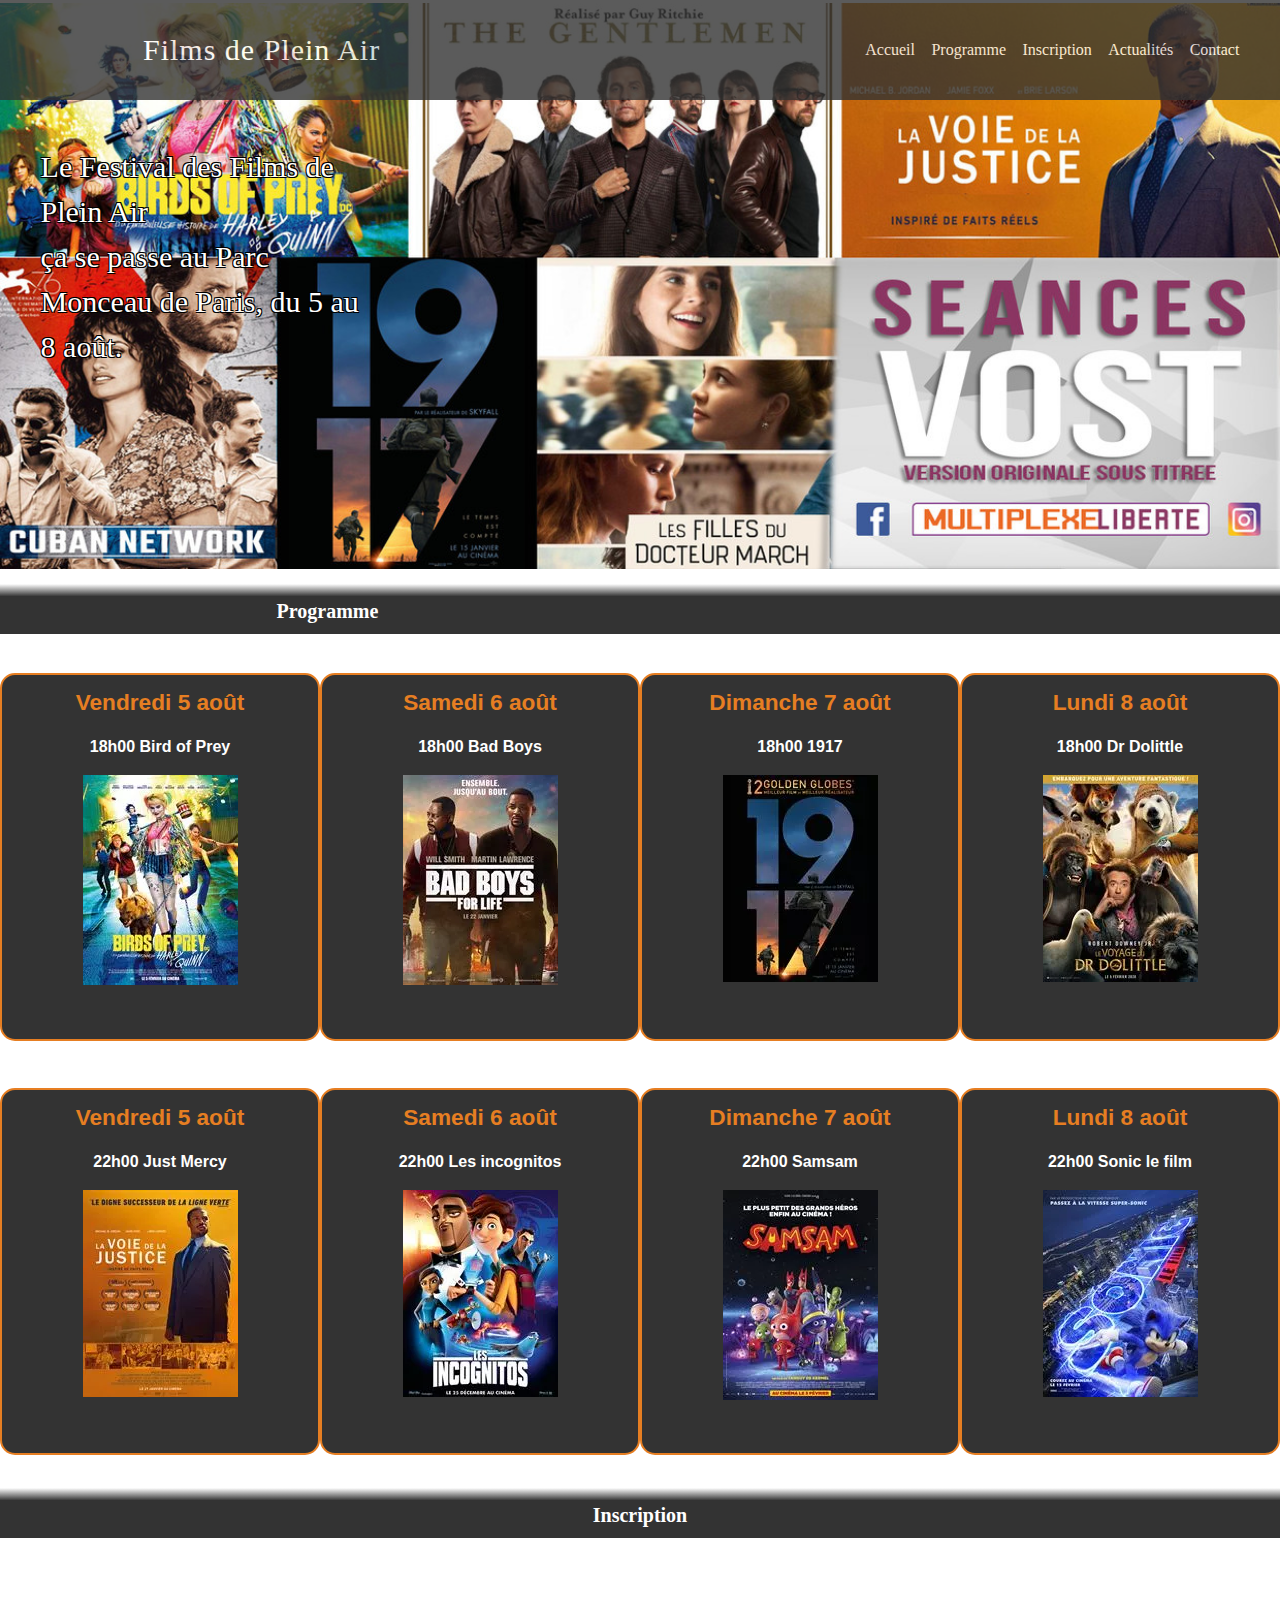
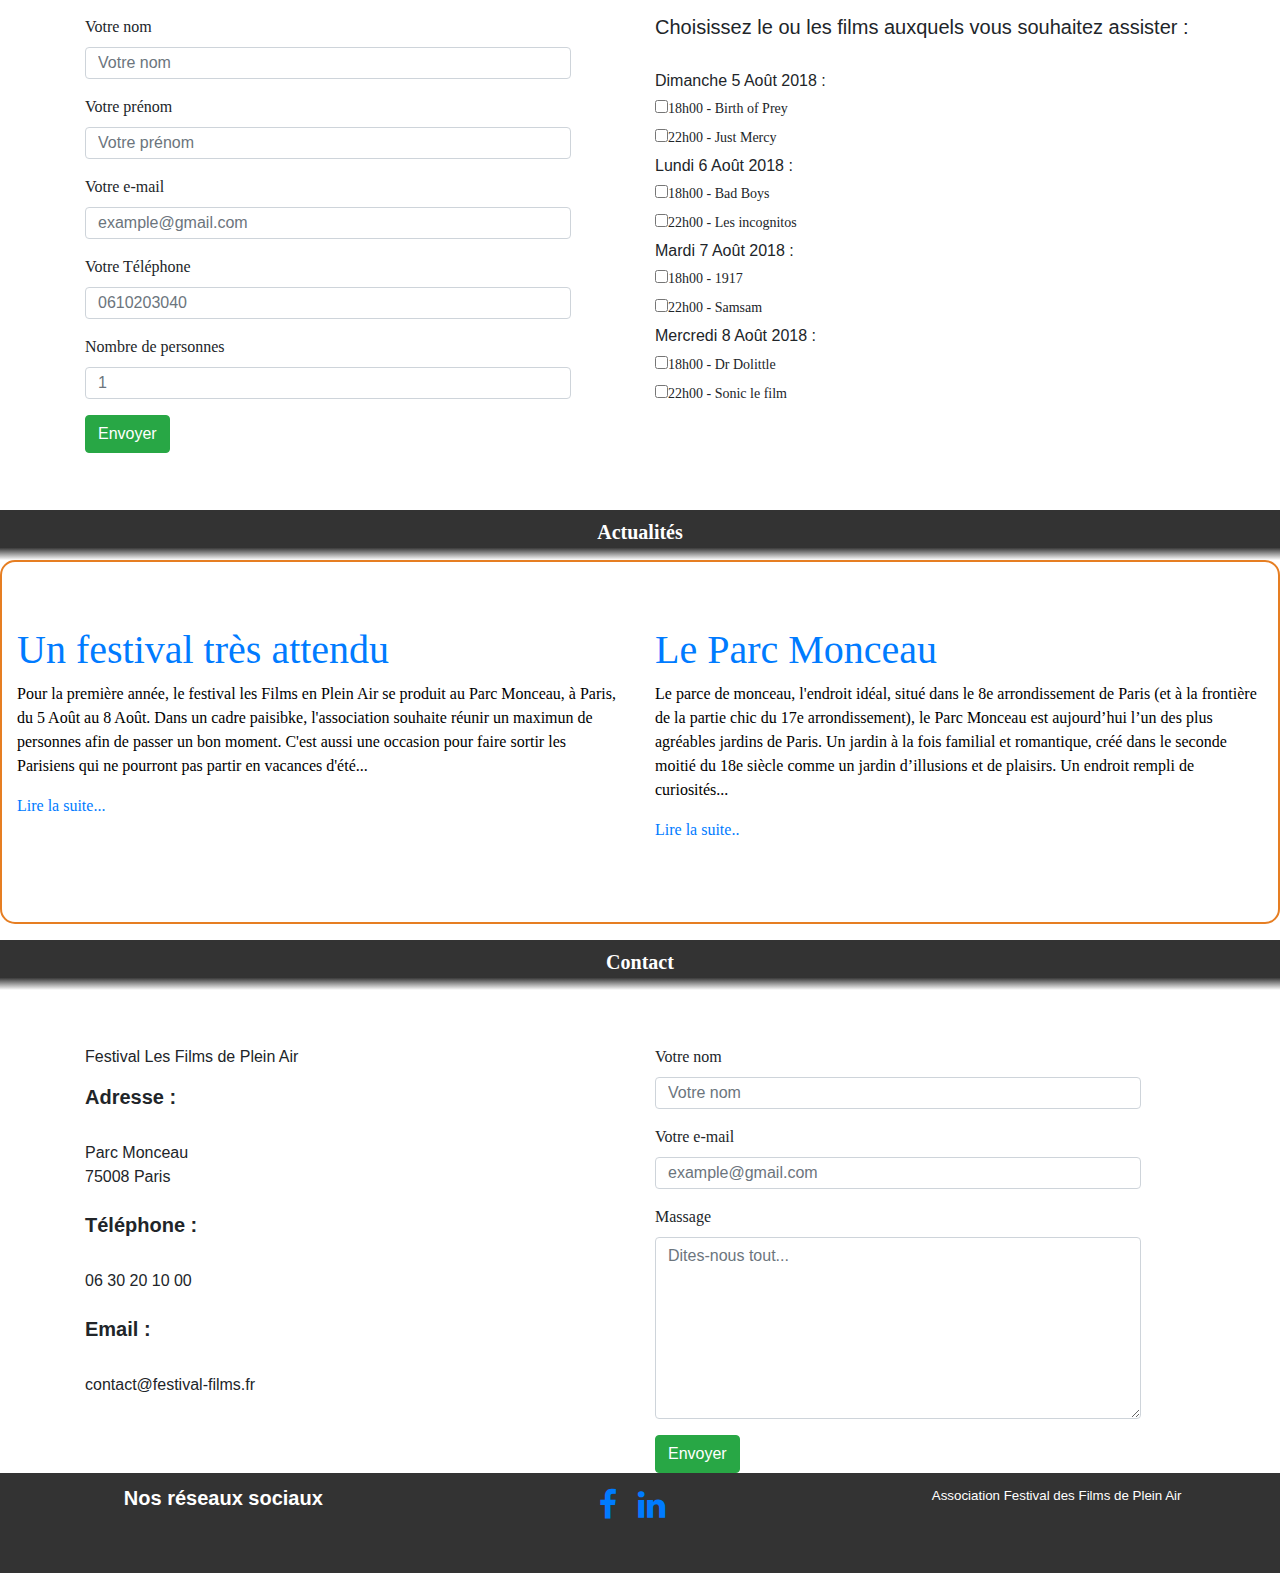
<file: index.html>
<!DOCTYPE html>
<html>
	<!-- HEAD-->
	<head>
    <meta charset="utf-8">
    <meta http-equiv="X-UA-Compatible" content="IE=edge">
    <meta name="viewport" content="width=device-width, initial-scale=1">
		<title>Les Films de Plein Air</title>
		<link rel="icon" type="image/png" href="src/images/logo.png" />
		<!-- CSS -->
		<link rel="stylesheet" href="https://stackpath.bootstrapcdn.com/bootstrap/4.3.1/css/bootstrap.min.css" integrity="sha384-ggOyR0iXCbMQv3Xipma34MD+dH/1fQ784/j6cY/iJTQUOhcWr7x9JvoRxT2MZw1T" crossorigin="anonymous">
		<link rel="stylesheet" type="text/css" href="main.css">
		<!-- CSS END -->
    <!-- FONT -->
    <link href="https://maxcdn.bootstrapcdn.com/font-awesome/4.7.0/css/font-awesome.min.css" rel="stylesheet">
    <!-- FONT END -->
	</head>
	<!-- HEAD END-->

	<!-- BODY -->
	<body>
		<!-- HEADER -->
		<div class="block">
			<header class="container-fluid header">
				<span  href="#banner" class="col-xs-6 col-sm-6 col-md-6 col-lg-6 header-title">
				Films de  Plein  Air</span>
				<nav class="col-xs-6 col-sm-6 col-md-6 col-lg-6 header-menu">
					<a href="#banner">Accueil</a>
					<a href="#program-anchor">Programme</a>
					<a href="#order-anchor">Inscription</a>
					<a href="#actu-anchor">Actualités</a>
					<a href="#contact-anchor">Contact</a>
				</nav>
				</div>
			</header>
		</div>
		<!-- HEADER END -->

		<!-- BANNER -->
		<div class="block">
			<div id="banner">
				<img src="src/images/banner-image.jpg" alt="Photo illustration de films" class="banner-image">
				<p class="col-xs-0 col-sm-0 col-md-12 col-lg-12 banner-title">
          Le Festival des Films de Plein Air<br>ça se passe au Parc Monceau de Paris, du 5 au 8 août.<br>
        </p>		
			</div>
		</div>
		<!-- BANNER END -->
		
		<!-- SECTION PROGRAMME -->
		<section class="block">
			<div class="container-fluid program-title">
				<div class="col-xs-6 col-sm-6 col-md-6 col-lg-6">
					<h2 id="program-anchor">Programme</h2>
				</div>
      </div>
      <!-- SECTION PROGRAMME 18H -->
			<div class="container-fluid row program-list">
        <div></div>
				<div class="col-xs-12 col-sm-6 col-md-3 col-lg-3 program-list-friday">
					<p class="date">Vendredi 5 août</p>
					<div class="program-list-18h">
            <p class="bold">18h00 Bird of Prey </p>
            <img class="img" src="src/images/birds.jpg" alt="Photo illustration film birds">
					</div>
				</div>
				<div class="col-xs-12 col-sm-6 col-md-3 col-lg-3 program-list-saturday">
					<p class="date">Samedi 6 août</p>
					<div class="container program-list-18h">
            <p class="bold">18h00 Bad Boys</p>
						<img class="img" src="src/images/boys.jpg" alt="Photo illustration film birds">
					</div>
				</div>
				<div class="col-xs-12 col-sm-6 col-md-3 col-lg-3 program-list-sunday">
					<p class="date">Dimanche 7 août</p>
					<div class="container program-list-18h">
            <p class="bold">18h00 1917</p>
            <img class="img" src="src/images/1917.jpg" alt="Photo illustration film birds">
					</div>
				</div>
				<div class="col-xs-12 col-sm-6 col-md-3 col-lg-3 program-list-monday">
					<p class="date">Lundi 8 août</p>
					<div class="container program-list-18h">
            <p class="bold">18h00 Dr Dolittle</p>
            <img class="img" src="src/images/dolittle.jpg" alt="Photo illustration film birds">
					</div>
        </div>
      </div>
      <!-- SECTION PROGRAMME 18H END-->
    </section>
    <section class="block">
       <!-- SECTION PROGRAMME 22H -->
			<div class="container-fluid row program-list">
				<div class="col-xs-12 col-sm-6 col-md-3 col-lg-3 program-list-friday">
					<p class="date">Vendredi 5 août</p>
					<div class="program-list-18h">
            <p class="bold">22h00 Just Mercy</p>
            <img class="img" src="src/images/justice.jpg" alt="Photo illustration film birds">
					</div>
				</div>
				<div class="col-xs-12 col-sm-6 col-md-3 col-lg-3 program-list-saturday">
					<p class="date">Samedi 6 août</p>
					<div class="container program-list-18h">
						<p class="bold">22h00 Les incognitos</p>
						<img class="img" src="src/images/incognitos.jpg" alt="Photo illustration film birds">
					</div>
				</div>
				<div class="col-xs-12 col-sm-6 col-md-3 col-lg-3 program-list-sunday">
					<p class="date">Dimanche 7 août</p>
					<div class="container program-list-18h">
						<p class="bold">22h00 Samsam</p>
						<img class="img" src="src/images/samsam.jpg" alt="Photo illustration film birds">
					</div>
				</div>
				<div class="col-xs-12 col-sm-6 col-md-3 col-lg-3 program-list-monday">
					<p class="date">Lundi 8 août</p>
					<div class="container program-list-18h">
						<p class="bold">22h00 Sonic le film</p>
						<img class="img" src="src/images/sonic.jpg" alt="Photo illustration film birds">
					</div>
        </div>
      </div>
      <!-- SECTION PROGRAMME 22H  END -->
		</section>
    <!-- SECTION PROGRAMME END -->

    <!-- SECTION INSCRIPTION -->
		<section class="block">
			<div class="container-fluid inscription-title">
				<h2 id="order-anchor"><b>Inscription</b></h2>
      </div>
      <div class="container inscription-title-content" >
        <div class="row">
          <div class="col-xs-12 col-sm-12 col-md-6 col-lg-6">
            <div class="form-group">
              <label>Votre nom</label>
              <input type="text" placeholder="Votre nom" class="form-control">
            </div>
            <div class="form-group">
              <label>Votre prénom</label>
              <input type="text" placeholder="Votre prénom" class="form-control">
            </div>
            <div class="form-group">
              <label>Votre e-mail</label>
              <input type="email" placeholder="example@gmail.com" class="form-control">
            </div>
            <div class="form-group">
              <label>Votre Téléphone</label>
              <input type="tel" placeholder="0610203040" class="form-control">
            </div>
            <div class="form-group">
              <label>Nombre de personnes</label>
              <input type="number" placeholder="1" class="form-control">
            </div>
            <input type="button" class="btn btn-success mb-3" id="envoyer" value="Envoyer">
          </div>
          <div class="col-xs-12 col-sm-12 col-md-6 col-lg-6">
            <h5>Choisissez le ou les films auxquels vous souhaitez assister :</h5><br>
            <fieldset>
              <div class="form-sunday">
                <h6>Dimanche 5 Août 2018 :</h6>
                <div><input type="checkbox"/><label>18h00 - Birth of Prey</label></div>
                <div><input type="checkbox"/><label>22h00 - Just Mercy</label></div>
              </div>
              <div class="form-monday">
                <h6>Lundi 6 Août 2018 :</h6>
                <div><input type="checkbox"/><label>18h00 - Bad Boys</label></div>
                <div><input type="checkbox"/><label>22h00 - Les incognitos</label></div>
              </div>
              <div class="form-tuesday">
                <h6>Mardi 7 Août 2018 :</h6>
                <div><input type="checkbox"/><label>18h00 - 1917</label></div>
                <div><input type="checkbox"/><label>22h00 - Samsam</label></div>
              </div>
              <div class="form-wednesday">
                <h6>Mercredi 8 Août 2018 :</h6>
                <div><input type="checkbox"/><label>18h00 - Dr Dolittle</label></div>
                <div><input type="checkbox"/><label>22h00 - Sonic le film</label></div>
              </div>
            </fieldset>        
          </div>
        </div>
      </div>
		</section>
    <!-- SECTION INSCRIPTION END -->

    <!-- SECTION ACTUALITES -->
    <section class="block">
			<div class="actu-title">
				<h2 id="actu-anchor"><b>Actualités</b></h2>
			</div>
			<div class="container-fluid actu">
        <div class="row">
          <div class="col-xs-12 col-sm-12 col-md-6 col-lg-6">
            <h1 class=""><a href="">Un festival très attendu</a></h1>
            <p>Pour la première année, le festival les Films en Plein Air se produit au Parc Monceau, à Paris, du 5 Août au 8 Août. Dans un cadre paisibke, l'association souhaite réunir un maximun de personnes afin de passer un bon moment.
              C'est aussi une occasion pour faire sortir les Parisiens qui ne pourront pas partir en vacances d'été...</p>
            <p class="txtleft"><a href="">Lire la suite...</a></p>
          </div>
          <div class="col-xs-12 col-sm-12 col-md-6 col-lg-6">
            <h1><a href="">Le Parc Monceau</a></h1>
            <div>
              <p>Le parce de monceau, l'endroit idéal, situé dans le 8e arrondissement de Paris (et à la frontière de la partie chic du 17e arrondissement), le Parc Monceau est aujourd’hui l’un des plus agréables jardins de Paris. Un jardin à la fois familial et romantique, créé dans le seconde moitié du 18e siècle comme un jardin d’illusions et de plaisirs. Un endroit rempli de curiosités...</p>
              <p><a href="">Lire la suite..</a></p>		
            </div>
          </div>
      </div>
    </section>
    <!-- SECTION ACTUALITES END -->
    
    <!-- SECTION CONTACT -->
    <section class="block">
			<div class="container-fluid contact-title">
				<h2 id="contact-anchor"><b>Contact</b></h2>
      </div>
      <div class="container contact-title-content" >
        <div class="row">
          <div class="col-xs-12 col-sm-12 col-md-6 col-lg-6">
            <div class="mb-3">
              <p>Festival Les Films de Plein Air</p>
              <address></address><h2>Adresse : </h2> <br> Parc Monceau <br> 75008 Paris <br><br></address>
              <h2>Téléphone : </h2> <br> 06 30 20 10 00 <br> <br>
              <h2>Email : </h2> <br> contact@festival-films.fr
            </div>
          </div>
          <div class="col-xs-12 col-sm-12 col-md-6 col-lg-6">
            <div class="form-group">
              <label>Votre nom</label>
              <input type="text" placeholder="Votre nom" class="form-control">
            </div>
            <div class="form-group">
              <label>Votre e-mail</label>
              <input type="email" placeholder="example@gmail.com" class="form-control">
            </div>
            <div class="form-group">
              <label>Massage</label>
              <textarea  class="form-control" rows="7" placeholder="Dites-nous tout..."></textarea>
            </div>
            <input type="button" class="btn btn-success" id="envoyer" value="Envoyer">
          </div>
        </div>
      </div>
      <footer class="container-fluid block">
				<div class="col-xs-12 col-sm-12 col-md-12 col-lg-12 banner-bottom">
					<div class="col-xs-4 col-sm-4 col-md-4 col-lg-4 banner-bottom-title">
						<h2><b>Nos réseaux sociaux</b></h2>
					</div>
          <div class="col-xs-4 col-sm-4 col-md-4 col-lg-4 pt-3" style="text-align: center"> 
            <a href="https://www.facebook.com/" class="fb-ic mr-3" role="button"><i class="fa fa-facebook fa-2x" ></i></a>
            <a href="https://www.linkedin.com/in/alfred-goumou-52247b149/"class="ins-ic mr-3" role="button"><i class="fa fa-linkedin fa-2x"></i></a>
          </div>
					<div class="col-xs-4 col-sm-4 col-md-4 col-lg-4 adress">
						<p>Association Festival des Films de Plein Air</p>
					</div>
				</div>
			</footer>
		</section>
    <!-- SECTION CONTACT END -->
	</body>
	<!-- BODY END-->
</html>
</file>
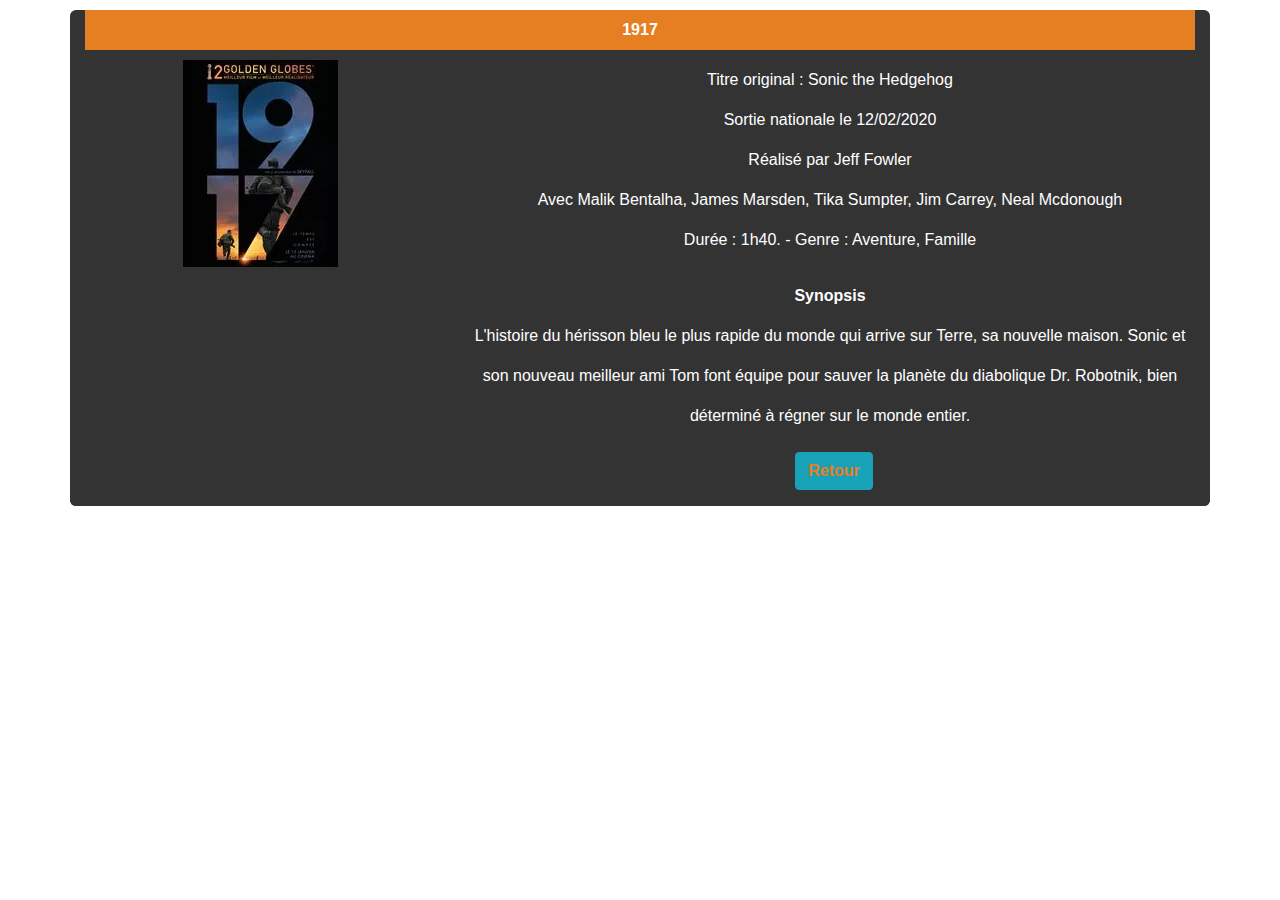
<file: src/Films/1917.html>
<!DOCTYPE html>
<html>
  <head>
    <meta charset="utf-8">
    <meta http-equiv="X-UA-Compatible" content="IE=edge">
    <meta name="viewport" content="width=device-width, initial-scale=1">
    <link href="../../bootstrap/css/bootstrap.min.css" rel="stylesheet">
    <link rel="stylesheet" type="text/css" href="../../films.css">
    <link rel="icon" type="image/png" href="../images/logo.png" />
    <title>Les Films de Plein Air</title>
  </head>
  <body>
    <div class="container">
      <div class="row">
        <div class="col-lg-12">
          <div class="film-header"><strong>1917</strong></div>
          <div class="row">
            <div class="col-lg-4">
                <img class="img" style="width:300;height:300;" src="../images/1917.jpg" alt="Photo illustration film 1917">
            </div>
            <div class="col-lg-8">
                <div>Titre original : Sonic the Hedgehog <br> Sortie nationale le 12/02/2020 <br> 
                    Réalisé par Jeff Fowler <br> Avec Malik Bentalha, James Marsden, Tika Sumpter, Jim Carrey, Neal Mcdonough <br>
                    Durée : 1h40. - Genre : Aventure, Famille
                </div>
                <div class="mt-3"><strong>Synopsis <br></strong>
                    L'histoire du hérisson bleu le plus rapide du monde qui arrive sur Terre, sa nouvelle maison. 
                    Sonic et son nouveau meilleur ami Tom font équipe pour sauver la planète du diabolique 
                    Dr. Robotnik, bien déterminé à régner sur le monde entier.
                </div>
                <div class="mt-3 mb-2 ml-0"><button type="button" class="btn btn-info ml-2 mb-2"><a href="../../index.html#program-anchor" style="color:#e67e22;"><strong>Retour</strong></a></button></div>
            </div>
          </div>
        </div>
      </div>
    </div>
  </body>
</html>
</file>
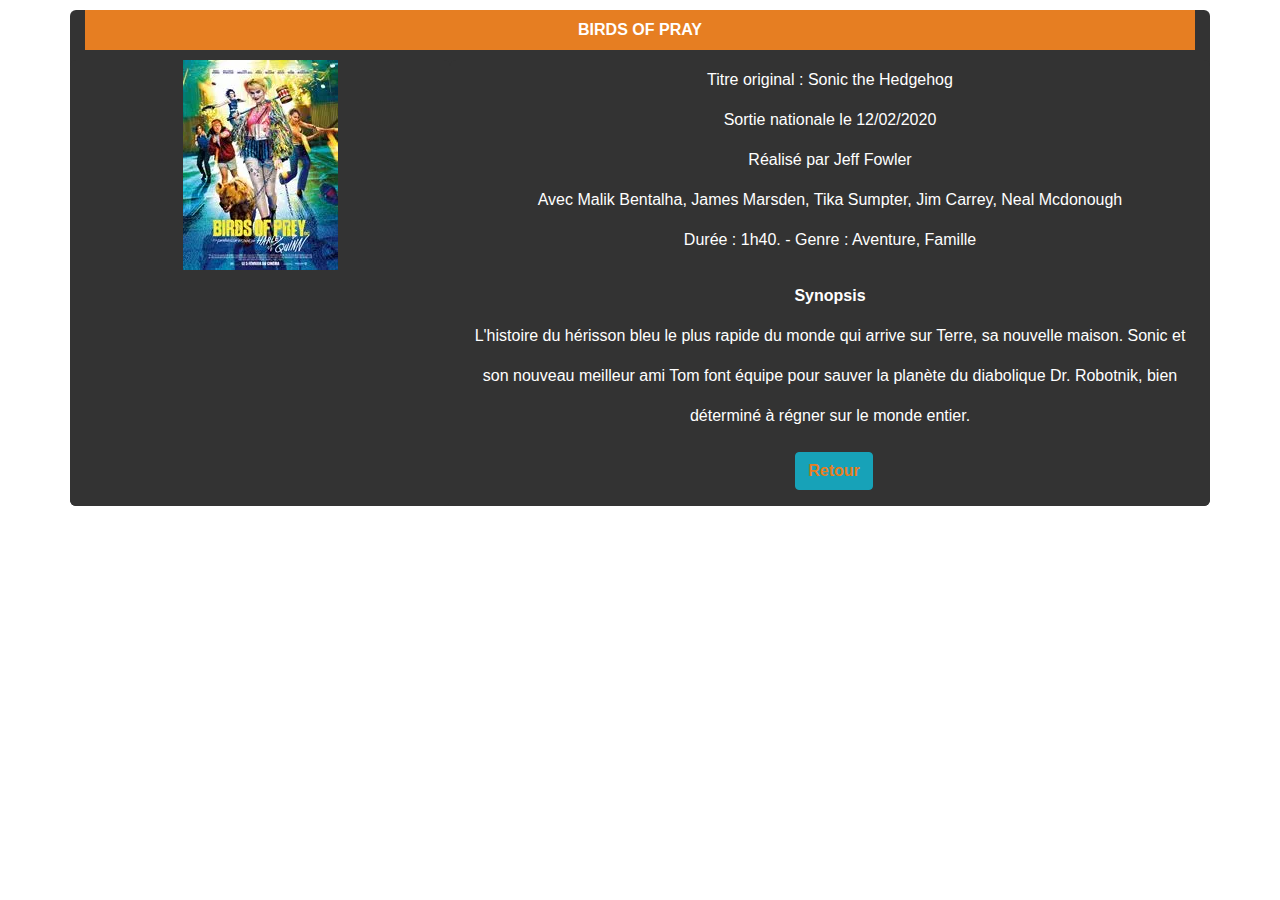
<file: src/Films/birds.html>
<!DOCTYPE html>
<html>
  <head>
    <meta charset="utf-8">
    <meta http-equiv="X-UA-Compatible" content="IE=edge">
    <meta name="viewport" content="width=device-width, initial-scale=1">
    <link href="../../bootstrap/css/bootstrap.min.css" rel="stylesheet">
    <link rel="stylesheet" type="text/css" href="../../films.css">
    <link rel="icon" type="image/png" href="../images/logo.png" />
    <title>Les Films de Plein Air</title>
  </head>
  <body>
    <div class="container">
      <div class="row">
        <div class="col-lg-12">
          <div class="film-header"><strong>BIRDS OF PRAY</strong></div>
          <div class="row">
            <div class="col-lg-4">
                <img class="img" style="width:300;height:300;" src="../images/birds.jpg" alt="Photo illustration film birds">
            </div>
            <div class="col-lg-8">
                <div>Titre original : Sonic the Hedgehog <br> Sortie nationale le 12/02/2020 <br> 
                    Réalisé par Jeff Fowler <br> Avec Malik Bentalha, James Marsden, Tika Sumpter, Jim Carrey, Neal Mcdonough <br>
                    Durée : 1h40. - Genre : Aventure, Famille
                </div>
                <div class="mt-3"><strong>Synopsis <br></strong>
                    L'histoire du hérisson bleu le plus rapide du monde qui arrive sur Terre, sa nouvelle maison. 
                    Sonic et son nouveau meilleur ami Tom font équipe pour sauver la planète du diabolique 
                    Dr. Robotnik, bien déterminé à régner sur le monde entier.
                </div>
                <div class="mt-3 mb-2 ml-0"><button type="button" class="btn btn-info ml-2 mb-2"><a href="../../index.html#program-anchor" style="color:#e67e22;"><strong>Retour</strong></a></button></div>
            </div>
          </div>
        </div>
      </div>
    </div>
  </body>
</html>
</file>
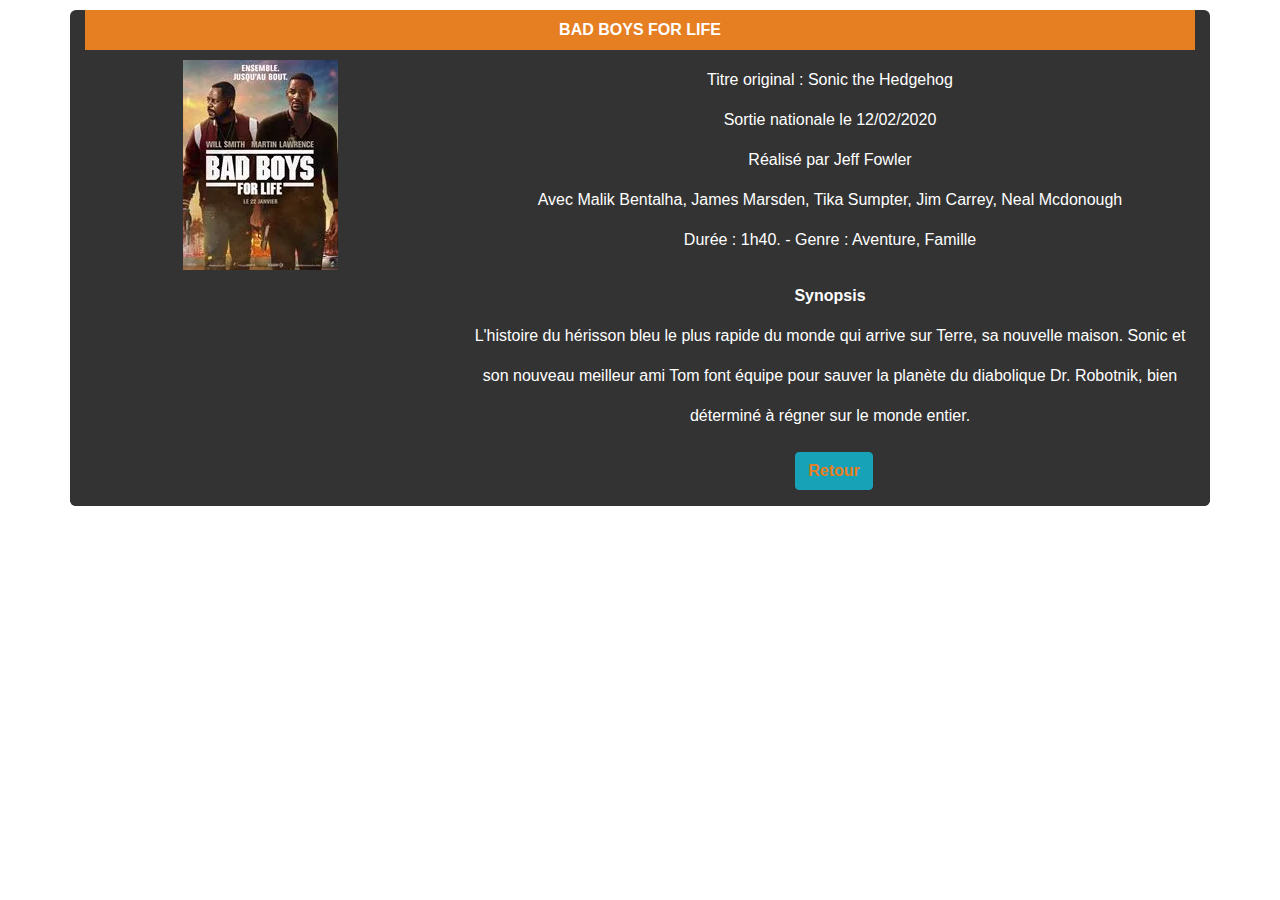
<file: src/Films/boys.html>
<!DOCTYPE html>
<html>
  <head>
    <meta charset="utf-8">
    <meta http-equiv="X-UA-Compatible" content="IE=edge">
    <meta name="viewport" content="width=device-width, initial-scale=1">
    <link href="../../bootstrap/css/bootstrap.min.css" rel="stylesheet">
    <link rel="stylesheet" type="text/css" href="../../films.css">
    <link rel="icon" type="image/png" href="../images/logo.png" />
    <title>Les Films de Plein Air</title>
  </head>
  <body>
    <div class="container">
      <div class="row">
        <div class="col-lg-12">
          <div class="film-header"><strong>BAD BOYS FOR LIFE</strong></div>
          <div class="row">
            <div class="col-lg-4">
                <img class="img" style="width:300;height:300;" src="../images/boys.jpg" alt="Photo illustration film Bad Boys">
            </div>
            <div class="col-lg-8">
                <div>Titre original : Sonic the Hedgehog <br> Sortie nationale le 12/02/2020 <br> 
                    Réalisé par Jeff Fowler <br> Avec Malik Bentalha, James Marsden, Tika Sumpter, Jim Carrey, Neal Mcdonough <br>
                    Durée : 1h40. - Genre : Aventure, Famille
                </div>
                <div class="mt-3"><strong>Synopsis <br></strong>
                    L'histoire du hérisson bleu le plus rapide du monde qui arrive sur Terre, sa nouvelle maison. 
                    Sonic et son nouveau meilleur ami Tom font équipe pour sauver la planète du diabolique 
                    Dr. Robotnik, bien déterminé à régner sur le monde entier.
                </div>
                <div class="mt-3 mb-2 ml-0"><button type="button" class="btn btn-info ml-2 mb-2"><a href="../../index.html#program-anchor" style="color:#e67e22;"><strong>Retour</strong></a></button></div>
            </div>
          </div>
        </div>
      </div>
    </div>
  </body>
</html>
</file>
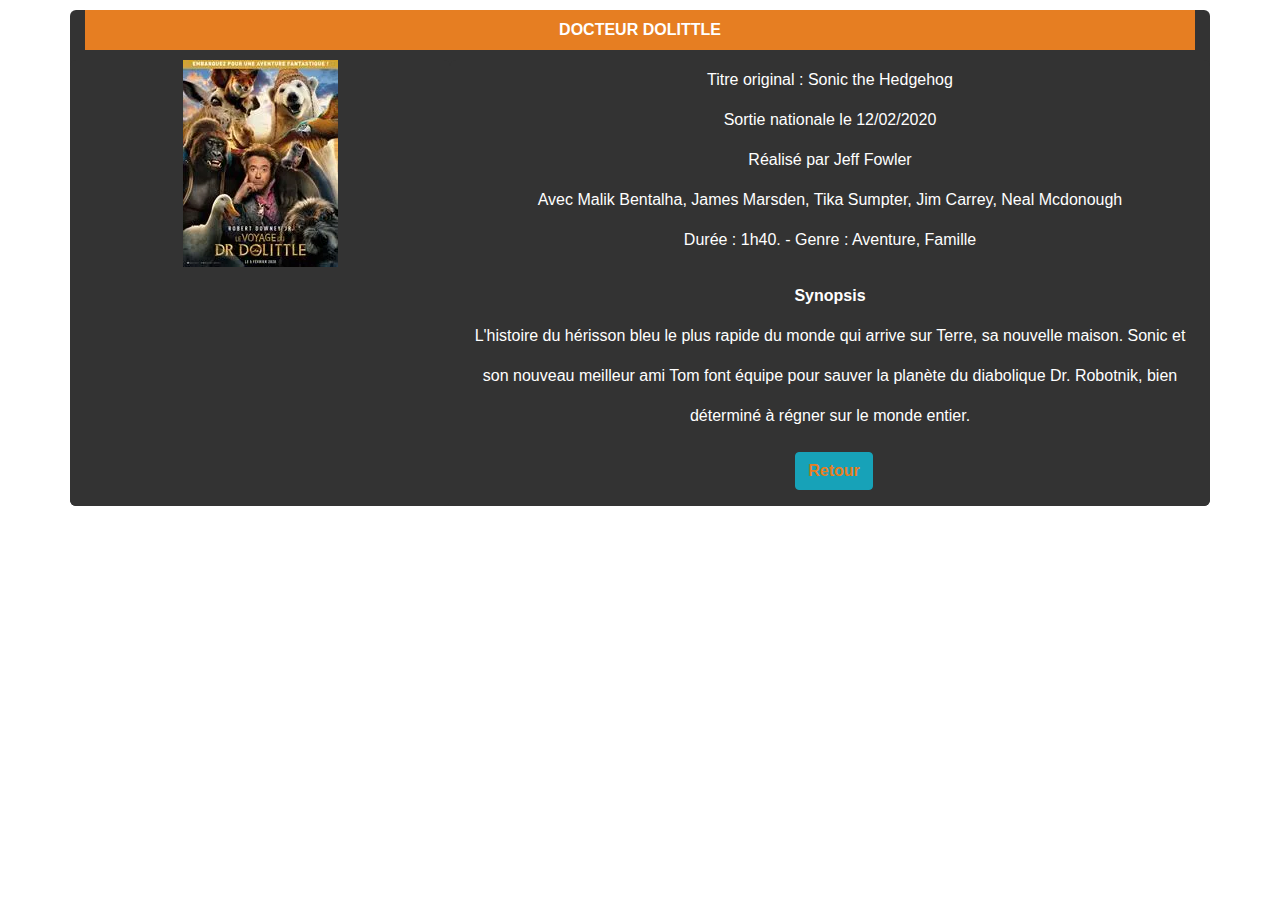
<file: src/Films/dolittle.html>
<!DOCTYPE html>
<html>
  <head>
    <meta charset="utf-8">
    <meta http-equiv="X-UA-Compatible" content="IE=edge">
    <meta name="viewport" content="width=device-width, initial-scale=1">
    <link href="../../bootstrap/css/bootstrap.min.css" rel="stylesheet">
    <link rel="stylesheet" type="text/css" href="../../films.css">
    <link rel="icon" type="image/png" href="../images/logo.png" />
    <title>Les Films de Plein Air</title>
  </head>
  <body>
    <div class="container">
      <div class="row">
        <div class="col-lg-12">
          <div class="film-header"><strong>DOCTEUR DOLITTLE</strong></div>
          <div class="row">
            <div class="col-lg-4">
                <img class="img" style="width:300;height:300;" src="../images/dolittle.jpg" alt="Photo illustration film Dolittle">
            </div>
            <div class="col-lg-8">
                <div>Titre original : Sonic the Hedgehog <br> Sortie nationale le 12/02/2020 <br> 
                    Réalisé par Jeff Fowler <br> Avec Malik Bentalha, James Marsden, Tika Sumpter, Jim Carrey, Neal Mcdonough <br>
                    Durée : 1h40. - Genre : Aventure, Famille
                </div>
                <div class="mt-3"><strong>Synopsis <br></strong>
                    L'histoire du hérisson bleu le plus rapide du monde qui arrive sur Terre, sa nouvelle maison. 
                    Sonic et son nouveau meilleur ami Tom font équipe pour sauver la planète du diabolique 
                    Dr. Robotnik, bien déterminé à régner sur le monde entier.
                </div>
                <div class="mt-3 mb-2 ml-0"><button type="button" class="btn btn-info ml-2 mb-2"><a href="../../index.html#program-anchor" style="color:#e67e22;"><strong>Retour</strong></a></button></div>
            </div>
          </div>
        </div>
      </div>
    </div>
  </body>
</html>
</file>
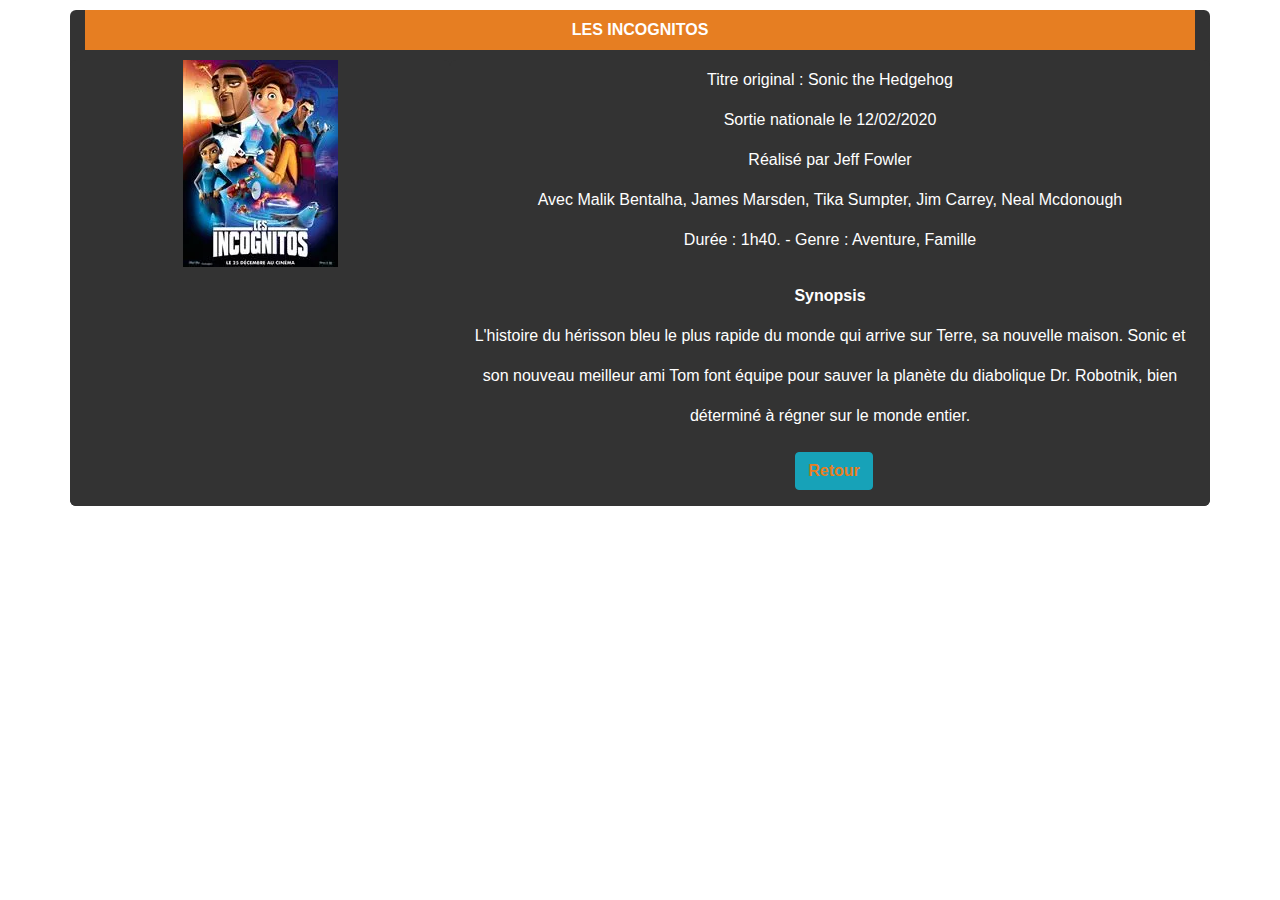
<file: src/Films/incognitos.html>
<!DOCTYPE html>
<html>
  <head>
    <meta charset="utf-8">
    <meta http-equiv="X-UA-Compatible" content="IE=edge">
    <meta name="viewport" content="width=device-width, initial-scale=1">
    <link href="../../bootstrap/css/bootstrap.min.css" rel="stylesheet">
    <link rel="stylesheet" type="text/css" href="../../films.css">
    <link rel="icon" type="image/png" href="../images/logo.png" />
    <title>Les Films de Plein Air</title>
  </head>
  <body>
    <div class="container">
      <div class="row">
        <div class="col-lg-12">
          <div class="film-header"><strong>LES INCOGNITOS</strong></div>
          <div class="row">
            <div class="col-lg-4">
                <img class="img" style="width:300;height:300;" src="../images/incognitos.jpg" alt="Photo illustration film incognitos">
            </div>
            <div class="col-lg-8">
                <div>Titre original : Sonic the Hedgehog <br> Sortie nationale le 12/02/2020 <br> 
                    Réalisé par Jeff Fowler <br> Avec Malik Bentalha, James Marsden, Tika Sumpter, Jim Carrey, Neal Mcdonough <br>
                    Durée : 1h40. - Genre : Aventure, Famille
                </div>
                <div class="mt-3"><strong>Synopsis <br></strong>
                    L'histoire du hérisson bleu le plus rapide du monde qui arrive sur Terre, sa nouvelle maison. 
                    Sonic et son nouveau meilleur ami Tom font équipe pour sauver la planète du diabolique 
                    Dr. Robotnik, bien déterminé à régner sur le monde entier.
                </div>
                <div class="mt-3 mb-2 ml-0"><button type="button" class="btn btn-info ml-2 mb-2"><a href="../../index.html#program-anchor" style="color:#e67e22;"><strong>Retour</strong></a></button></div>
            </div>
          </div>
        </div>
      </div>
    </div>
  </body>
</html>
</file>
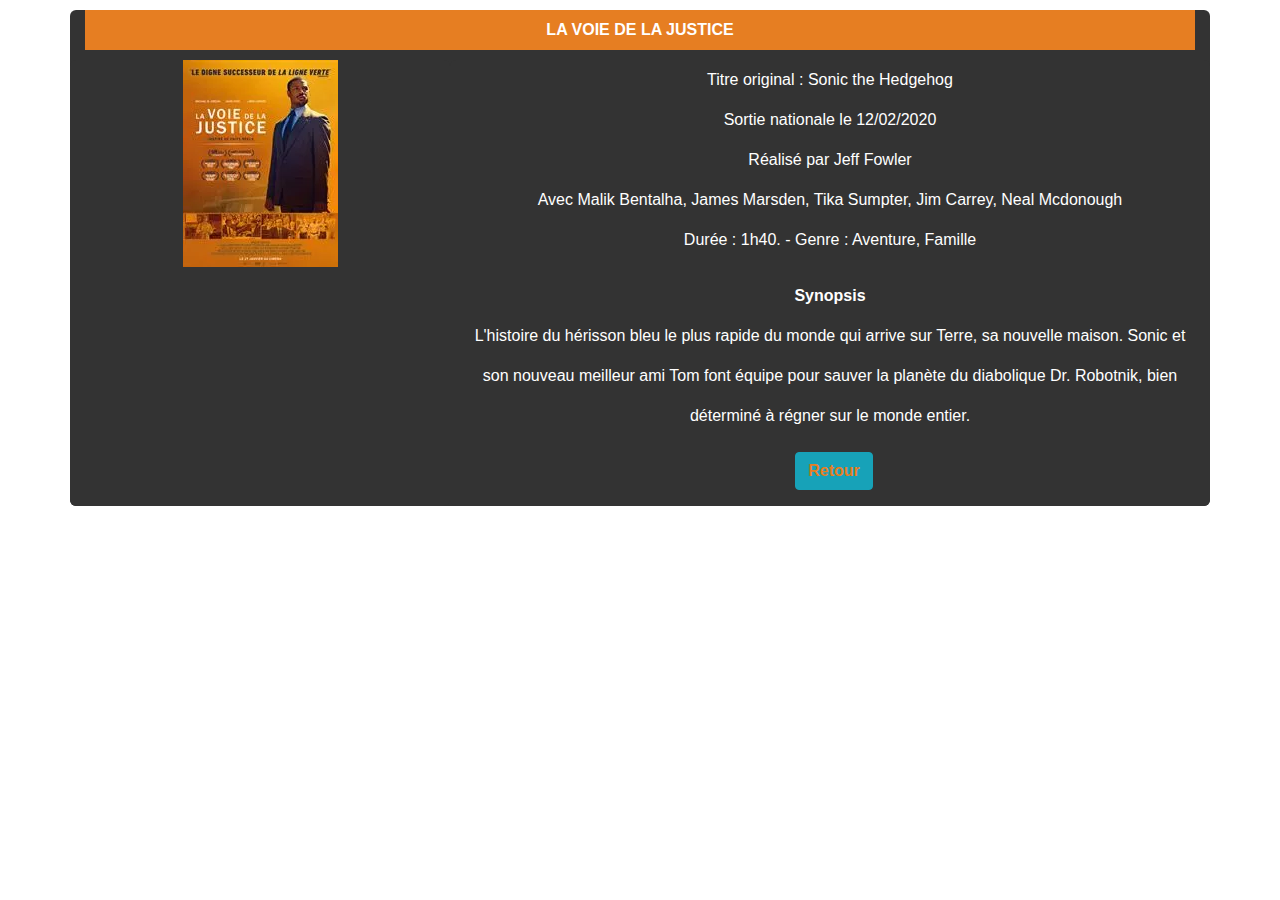
<file: src/Films/justice.html>
<!DOCTYPE html>
<html>
  <head>
    <meta charset="utf-8">
    <meta http-equiv="X-UA-Compatible" content="IE=edge">
    <meta name="viewport" content="width=device-width, initial-scale=1">
    <link href="../../bootstrap/css/bootstrap.min.css" rel="stylesheet">
    <link rel="stylesheet" type="text/css" href="../../films.css">
    <link rel="icon" type="image/png" href="../images/logo.png" />
    <title>Les Films de Plein Air</title>
  </head>
  <body>
    <div class="container">
      <div class="row">
        <div class="col-lg-12">
          <div class="film-header"><strong>LA VOIE DE LA JUSTICE</strong></div>
          <div class="row">
            <div class="col-lg-4">
                <img class="img" style="width:300;height:300;" src="../images/justice.jpg" alt="Photo illustration film justice">
            </div>
            <div class="col-lg-8">
                <div>Titre original : Sonic the Hedgehog <br> Sortie nationale le 12/02/2020 <br> 
                    Réalisé par Jeff Fowler <br> Avec Malik Bentalha, James Marsden, Tika Sumpter, Jim Carrey, Neal Mcdonough <br>
                    Durée : 1h40. - Genre : Aventure, Famille
                </div>
                <div class="mt-3"><strong>Synopsis <br></strong>
                    L'histoire du hérisson bleu le plus rapide du monde qui arrive sur Terre, sa nouvelle maison. 
                    Sonic et son nouveau meilleur ami Tom font équipe pour sauver la planète du diabolique 
                    Dr. Robotnik, bien déterminé à régner sur le monde entier.
                </div>
                <div class="mt-3 mb-2 ml-0"><button type="button" class="btn btn-info ml-2 mb-2"><a href="../../index.html#program-anchor" style="color:#e67e22;"><strong>Retour</strong></a></button></div>
            </div>
          </div>
        </div>
      </div>
    </div>
  </body>
</html>
</file>
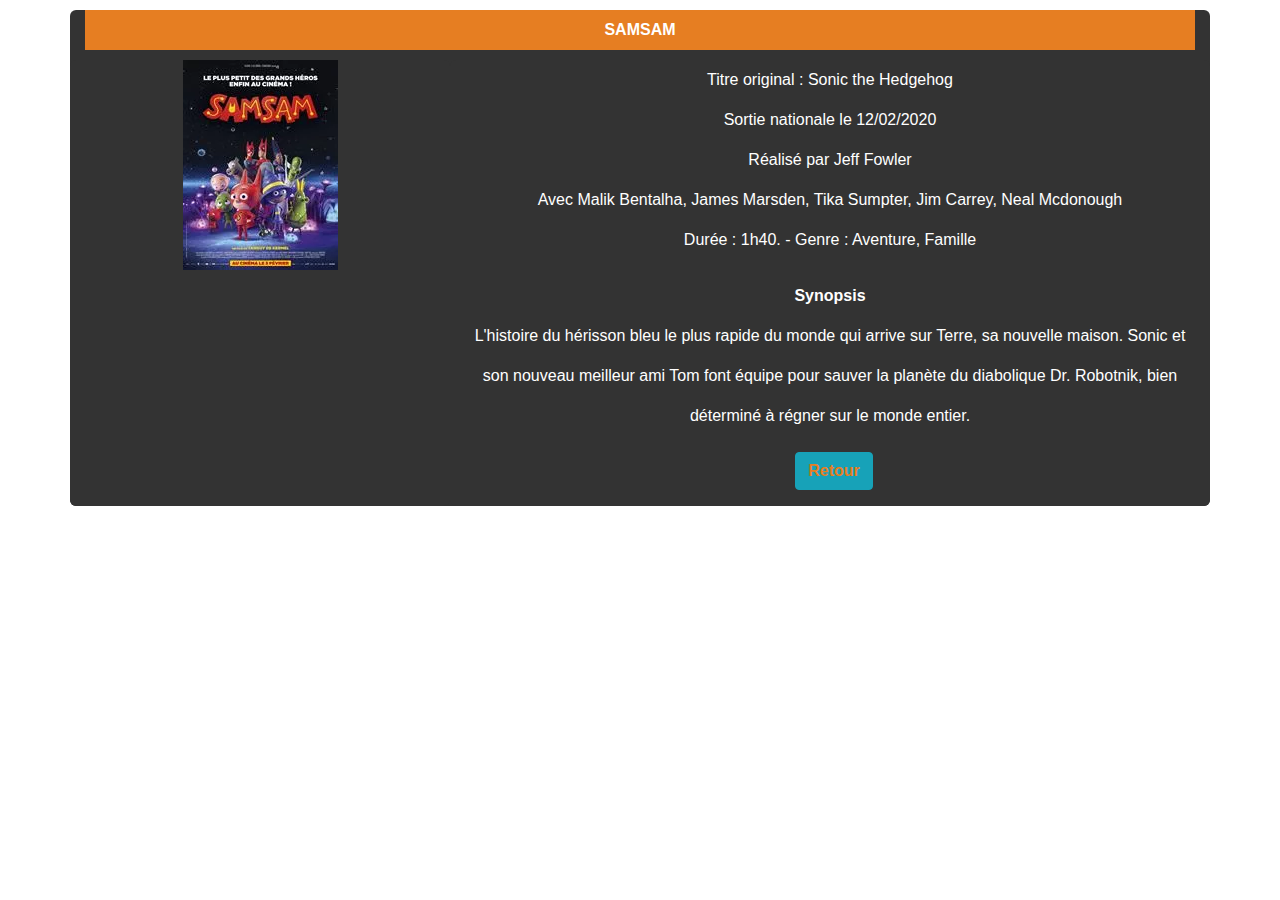
<file: src/Films/samsam.html>
<!DOCTYPE html>
<html>
  <head>
    <meta charset="utf-8">
    <meta http-equiv="X-UA-Compatible" content="IE=edge">
    <meta name="viewport" content="width=device-width, initial-scale=1">
    <link href="../../bootstrap/css/bootstrap.min.css" rel="stylesheet">
    <link rel="stylesheet" type="text/css" href="../../films.css">
    <link rel="icon" type="image/png" href="../images/logo.png" />
    <title>Les Films de Plein Air</title>
  </head>
  <body>
    <div class="container">
      <div class="row">
        <div class="col-lg-12">
          <div class="film-header"><strong>SAMSAM</strong></div>
          <div class="row">
            <div class="col-lg-4">
                <img class="img" style="width:300;height:300;" src="../images/samsam.jpg" alt="Photo illustration film Samsam">
            </div>
            <div class="col-lg-8">
                <div>Titre original : Sonic the Hedgehog <br> Sortie nationale le 12/02/2020 <br> 
                    Réalisé par Jeff Fowler <br> Avec Malik Bentalha, James Marsden, Tika Sumpter, Jim Carrey, Neal Mcdonough <br>
                    Durée : 1h40. - Genre : Aventure, Famille
                </div>
                <div class="mt-3"><strong>Synopsis <br></strong>
                    L'histoire du hérisson bleu le plus rapide du monde qui arrive sur Terre, sa nouvelle maison. 
                    Sonic et son nouveau meilleur ami Tom font équipe pour sauver la planète du diabolique 
                    Dr. Robotnik, bien déterminé à régner sur le monde entier.
                </div>
                <div class="mt-3 mb-2 ml-0"><button type="button" class="btn btn-info ml-2 mb-2"><a href="../../index.html#program-anchor" style="color:#e67e22;"><strong>Retour</strong></a></button></div>
            </div>
          </div>
        </div>
      </div>
    </div>
  </body>
</html>
</file>
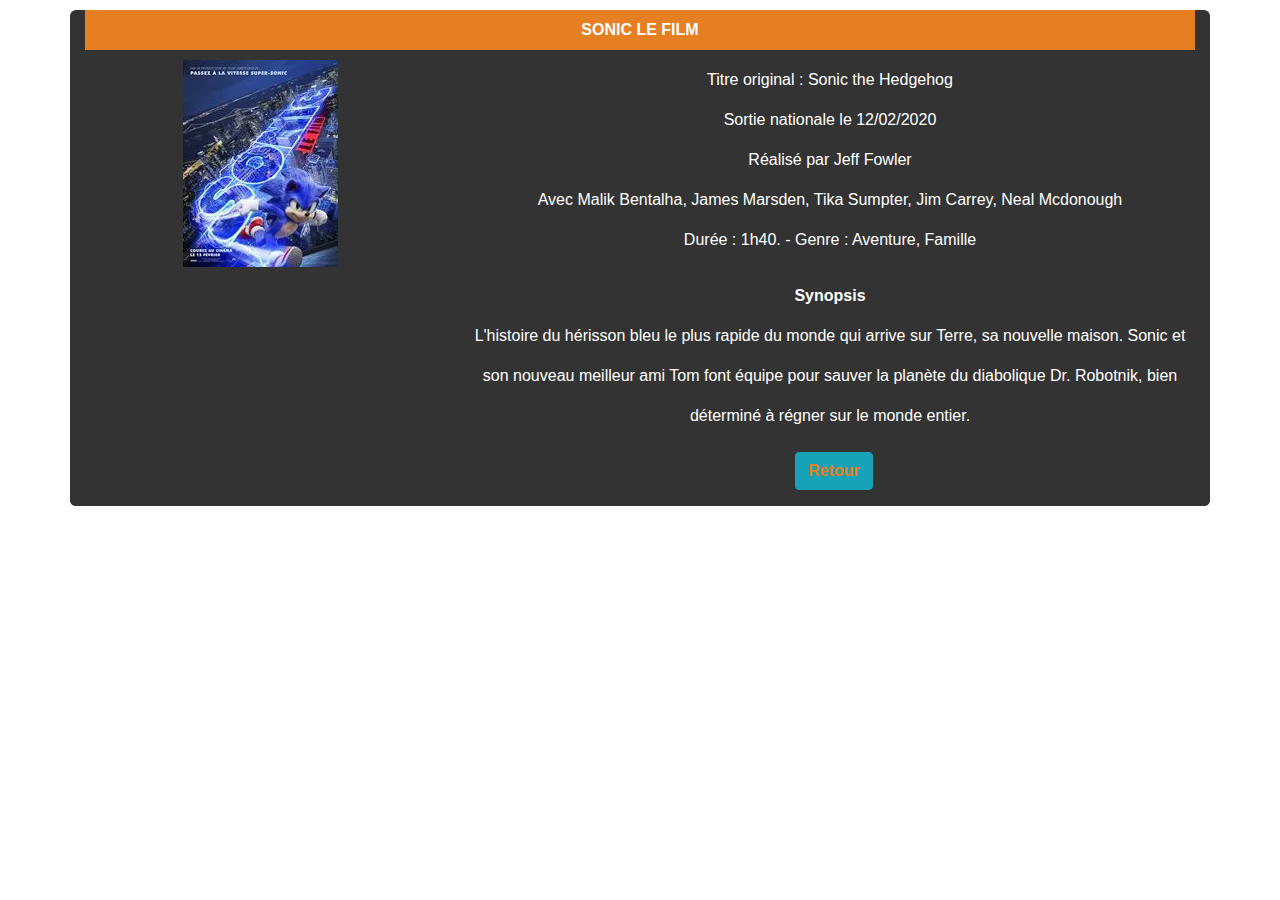
<file: src/Films/sonic.html>
<!DOCTYPE html>
<html>
  <head>
    <meta charset="utf-8">
    <meta http-equiv="X-UA-Compatible" content="IE=edge">
    <meta name="viewport" content="width=device-width, initial-scale=1">
    <link href="../../bootstrap/css/bootstrap.min.css" rel="stylesheet">
    <link rel="stylesheet" type="text/css" href="../../films.css">
    <link rel="icon" type="image/png" href="../images/logo.png" />
    <title>Les Films de Plein Air</title>
  </head>
  <body>
    <div class="container">
      <div class="row">
        <div class="col-lg-12">
          <div class="film-header"><strong>SONIC LE FILM</strong></div>
          <div class="row">
            <div class="col-lg-4">
                <img class="img" style="width:300;height:300;" src="../images/sonic.jpg" alt="Photo illustration film Sonic">
            </div>
            <div class="col-lg-8">
                <div>Titre original : Sonic the Hedgehog <br> Sortie nationale le 12/02/2020 <br> 
                    Réalisé par Jeff Fowler <br> Avec Malik Bentalha, James Marsden, Tika Sumpter, Jim Carrey, Neal Mcdonough <br>
                    Durée : 1h40. - Genre : Aventure, Famille
                </div>
                <div class="mt-3"><strong>Synopsis <br></strong>
                    L'histoire du hérisson bleu le plus rapide du monde qui arrive sur Terre, sa nouvelle maison. 
                    Sonic et son nouveau meilleur ami Tom font équipe pour sauver la planète du diabolique 
                    Dr. Robotnik, bien déterminé à régner sur le monde entier.
                </div>
                <div class="mt-3 mb-2 ml-0"><button type="button" class="btn btn-info ml-2 mb-2"><a href="../../index.html#program-anchor" style="color:#e67e22;"><strong>Retour</strong></a></button></div>
            </div>
          </div>
        </div>
      </div>
    </div>
  </body>
</html>
</file>
<file: main.css>
/*
BODY
*/
body, html {
	padding: 0px;
	margin: 0px;
}
.block {
  	margin:0;
  	padding:0;
  	padding-bottom: 3px;
}
h2 {
	font-size: 20px;
	font-weight: bold;
}
.bold {
	font-weight: bold;
}
button {
	font-weight: bold;
}

/*
HEADER
*/
.header {
	padding: 0;
	height: 100px;
	line-height: 100px;
	position: fixed;
	z-index: 8;
	top: 0;
	left:0;
	right: 0;
  	background-color: #333333;
  	opacity: 0.8;
	float: left;
	overflow: hidden;
	white-space: nowrap;
}
.header-menu {
	float: right;
	text-align: right;
	margin-right: 2%;
}
.header-title {
	letter-spacing: 1px;
	margin-left: 10%;
}
.header .header-title {
	color: white;
	font-family: 'Monoton', cursive;
	font-size: 30px;
}
.header .header-title:hover {
	color: #e67e22;
}
.header .header-menu a {
	font-family: 'Ultra', serif;
	color: white;
	margin-left: 12px;
}
.header .header-menu a:hover {
	color: #e67e22;
}
/*
HEADER END
*/


/*
BANNER
*/
#banner {
	padding-bottom: 0px;
}
#banner .banner-image {
    top: 0;
    left: 0;
    margin-top: 76px;
    width: 100%;
   	max-width: 100%;
   	max-height: 100%;
   	position: relative;
   	padding: 0px;
   	margin: 0px;
}
.banner-title {
	top: 16%;
	text-align: left;
	position: absolute;
	color : white;
	max-height: 30%;
	font-family: 'Arbutus Slab', serif;
	max-width: 28%;
	margin-left: 2%;
	text-shadow: #000000 1px 1px, #000000 -1px 1px, #000000 -1px -1px, #000000 1px -1px;
	font-size: 30px;
}
.banner-title-2 {
	text-align: center;
	color : white;
	text-shadow: #000000 1px 1px, #000000 -1px 1px, #000000 -1px -1px, #000000 1px -1px;
	background-color: black;
	opacity: 0.8;
	width: 100%;
	padding-bottom: 1%;
	margin: 0!important;
}
/*
BANNER END
*/

/*
PROGRAM
*/
.program-title {
	background-image:linear-gradient( white, #333333, #333333, #333333, #333333);
	font-family: 'Arbutus Slab', serif;
	color: white;
	min-height: 50px;
	padding-top: 15px;
	text-align: center;
	margin-top: 1%;
}
 #program-anchor {
 	font-weight: bold;
 }
.button :hover {
	color: green;
}
.program-list {
	text-align: center;
	padding: 0px;
	margin-bottom: 5px;
	overflow: hidden;
	display: flex;
	justify-content: space-around;
	min-width: 100%;
	margin-left: auto;
	margin-right: auto;
}
.program-list-18h {
	margin-bottom: 10%;
}
.program-list-20h {
	margin-bottom: 5%;
	padding-top: 7%;
}
.program_list-18h p {
	text-shadow: #000000 1px 1px, #000000 -1px 1px, #000000 -1px -1px, #000000 1px -1px;
	color: white;
}
.program_list-20h p {
	text-shadow: #000000 1px 1px, #000000 -1px 1px, #000000 -1px -1px, #000000 1px -1px;
	color: white;
}
.date {
	font-size: 17pt;
	color: #e67e22;
	text-align: center;
	font-weight: bold;
}
.img {
	margin-bottom: 5%;	
}
.program-list-friday {
	background-color: #333333;
	color : white;
	padding-top: 2%;
	margin-top: 3%;
	border-radius: 15px;
	padding: 10px;
  	border: 2px solid #e67e22;
}
.program-list-saturday {
	background-color: #333333;
	color : white;
	padding-top: 2%;
	margin-top: 3%;
	border-radius: 15px;
	padding: 10px;
  	border: 2px solid #e67e22;
}
.program-list-sunday {
	background-color: #333333;
	color : white;
	padding-top: 2%;
	margin-top: 3%;
	border-radius: 15px;
	padding: 10px;
  	border: 2px solid #e67e22;
}
.program-list-monday {
	background-color: #333333;
	color : white;
	padding-top: 2%;
	margin-top: 3%;
	border-radius: 15px;
	padding: 10px;
  	border: 2px solid #e67e22;
}
/*
PROGRAM END
*/

/*
ORDER FORM
*/
.order {
	background-color: white;
	overflow: hidden;
}
.inscription-title {
	background-image:linear-gradient( white, #333333, #333333, #333333, #333333);
	font-family: 'Arbutus Slab', serif;
	color: white;
	min-height: 50px;
	padding-top: 15px;
	text-align: center;
	margin-top: 2%;
	margin-bottom: 6%;
}
.inscription-title-content {
	margin-bottom: 3%;
}
.form {
	font-family: 'Arbutus Slab', serif;
	padding-left: 5%;
	padding-right: 5%;
	padding-bottom: 3%;
	padding-top: 0!important;
	margin-bottom: 1%;
	min-width: 50%;
	float: right;
	background-color: #333333;
	color : white;
	border-radius: 15px;
	padding: 10px;
  	border: 2px solid #e67e22;
}
fieldset {
	font-size: 14px;
}
/*
ORDER FORM END
*/

/*
ACTU
*/
.actu-title {
	background-image:linear-gradient( #333333, #333333, #333333, #333333, white);
	font-family: 'Arbutus Slab', serif;
	color: white;
	min-height: 50px;
	padding-top: 10px;
	text-align: center;
}
.actu {
	font-family: 'Arbutus Slab', serif;
	color: black;
	padding-top: 5%;
	padding-bottom: 5%;
	overflow: hidden;
	display: flex;
	justify-content: space-around;
	border-radius: 15px;
  	border: 2px solid #e67e22;
  	background-color: white;
  	margin-bottom: 1%;
}
/*
ACTU END
*/

/*
CONTACT
*/
.contact-title {
	background-image:linear-gradient( #333333, #333333, #333333, #333333, white);
	font-family: 'Arbutus Slab', serif;
	color: white;
	min-height: 50px;
	padding-top: 10px;
	margin-bottom: 55px;
	text-align: center;
}
.form-control {
	width: 90%;
	height: 80%;
}
label {
	font-family: 'Arbutus Slab', serif;
}
#name {
	margin-left: 75px;
}
#email {
	margin-left: 11px;
}
/*
CONTACT END
*/

/*
FOOTER
*/
.banner-bottom {
	width: 100%;
	height: 100px;
	background-color: #333333;
	display: flex;
	justify-content: space-around;
}
.banner-bottom-title {
	color : white;
	text-align: center;
	font-size: 11pt;
	margin-top: 1%;
}
.adress {
	font-size: 10pt;
	color : white;
	text-align: center;
	margin-top: 1%;
}
/*
FOOTER END
*/
/*
BODY END
*/
</file>
<file: films.css>
body {
    padding-top: 10px;
  }
  [class*="col-"], footer {
    background-color: #333333;
    color : white;
    border-radius: 6px;
    line-height: 40px;
    text-align: center;
  }
  
  .film-header {
    background-color: #e67e22;
    border: honeydew;
    margin-bottom: 10px;
  }
  .btn-retour {
    color: red;
    background-color: hotpink;
  }
</file>
